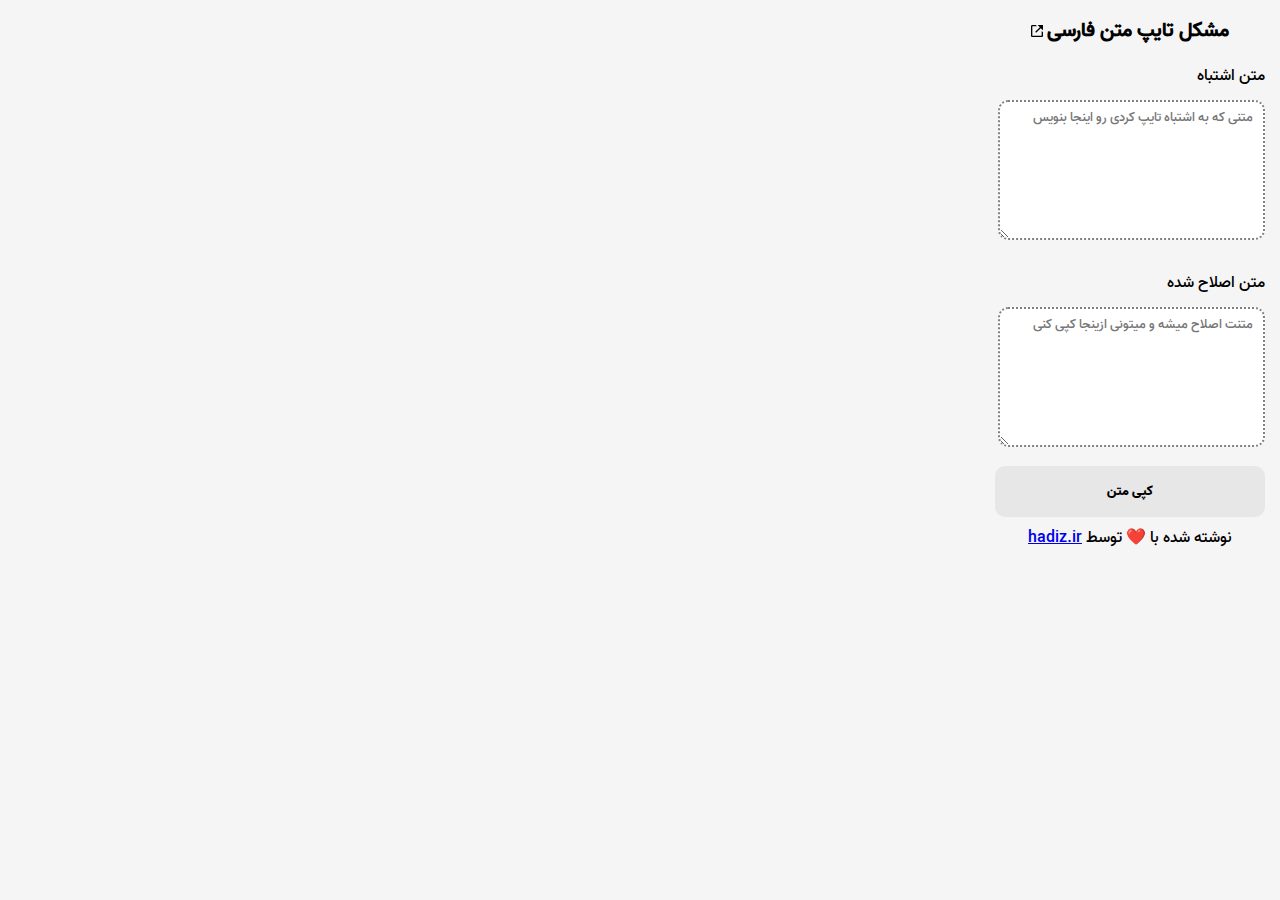
<file: popup.html>
<!DOCTYPE html>
<html dir="rtl">
  <head>
    <meta charset="UTF-8">
    <title>Persian Typo Mistake🇮🇷</title>
    <link rel="stylesheet" href="./assets/css/styles.css">
  </head>
  <body>
    <div class="content">
      <a title='مشاهده وبسایت' class="name" href='https://hadizz.github.io/persian-typo-mistake-extension/' target='_blank'><span>مشکل تایپ متن فارسی</span> <img src='./assets/images/share.svg' alt='share icon' height='12px'></a>

      <p>متن اشتباه</p>
      <textarea id="wrong" rows="6" placeholder="متنی که به اشتباه تایپ کردی رو اینجا بنویس"></textarea>

      <p>متن اصلاح شده</p>
      <textarea id="valid" rows="6" placeholder="متنت اصلاح میشه و میتونی ازینجا کپی کنی"></textarea>

      <button id="copy">کپی متن</button>
      <div class="msg none">
        <span id="copyMessage"></span>
      </div>
      <div class='footer'>نوشته شده با ❤️ توسط <a href='https://hadiz.ir' target='_blank' referrerpolicy='no-referrer'>hadiz.ir</a></div>
    </div>

    <!-- Scripts -->
    <script src="./assets/js/scripts.js"></script>
  </body>
</html>
</file>
<file: assets/css/styles.css>
@font-face {
  font-family: vazir;
  src: url("../fonts/Vazir-Medium.woff");
}

@font-face {
  font-family: vazir-black;
  src: url("../fonts/Vazir-Black.woff");
}

@font-face {
  font-family: vazir-light;
  src: url("../fonts/Vazir-Light.woff");
}

body {
  width: 300px;
  margin: 0;
  background-color: whitesmoke;
  transition: filter 0.3s;
}

* {
  font-family: vazir, sans-serif;
}

textarea {
  outline: none;
  border-radius: 10px;
  border: gray dotted 2px;
  padding: 5px 10px;
  width: 90%;
  margin-top: -5px;
}

textarea:focus {
  border-color: #00b700;
}

#wrong {
  margin-bottom: 5px;
  transition: 0.3s;
}

#wrong:hover, #wrong:focus {
  border: rgb(54, 54, 54) dotted 2px;
}

.content {
  padding: 15px;
}

.name {
  font-size: 20px;
  font-weight: 600;
  text-decoration: none;
  color: black;
  display: flex;
  align-items: center;
  justify-content: center;
}

.name img {
  margin-right: 4px;
}

.title {
  text-align: center;
  margin: -4px 0;
}

#copy {
  border-radius: 10px;
  padding: 15px;
  border: none;
  background-color: rgb(231, 231, 231);
  font-family: vazir-black;
  transition: 0.3s;
  width: 100%;
  outline: none;
  cursor: pointer;
  margin-top: 10px;
}

#copy:hover {
  background-color: rgb(214, 214, 214);
}

.msg {
  display: flex;
  flex-direction: column;
  justify-content: center;
  align-items: center;
}

#copyMessage {
  text-align: center;
  padding: 5px 15px;
  border-radius: 25px;
  background-color: lightseagreen;
  color: white;
  font-family: vazir-black;
  margin-top: 7px;
}

.none {
  display: none;
}

.footer {
  text-align: center;
  margin-top: 8px;
}
</file>
